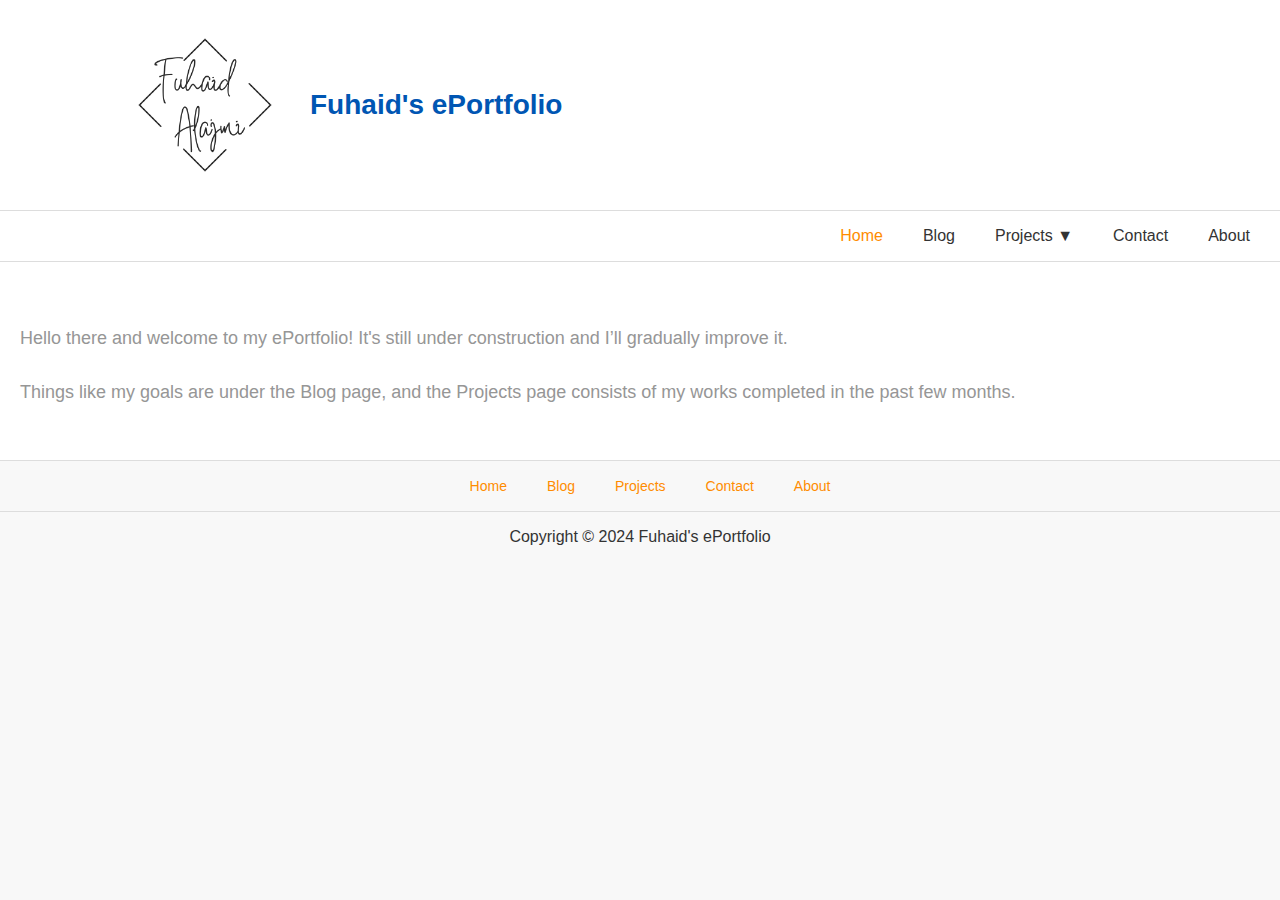
<file: index.html>
<!DOCTYPE html>
<html lang="en">
<head>
    <meta charset="UTF-8">
    <meta name="viewport" content="width=device-width, initial-scale=1.0">
    <title>Fuhaid's ePortfolio</title>
    <link rel="stylesheet" href="styles.css">
</head>
<body>
    <header>
        <div class="logo">
            <img src="logo.png" alt="">
            <h1>Fuhaid's ePortfolio</h1>
        </div>
        <nav>
            <ul>
                <li><a href="index.html" class="active">Home</a></li>
                <li><a href="blog.html">Blog</a></li>
                <li class="dropdown">
                    <a href="#">Projects &#x25BC;</a>
                    <ul class="dropdown-menu">
                        <li><a href="microlearning.html">Micro eLearning Project</a></li>
                        <li><a href="#">Knowledge Base of Learning Theory</a></li>
                    </ul>
                </li>
                <li><a href="contact.html">Contact</a></li>
                <li><a href="about.html">About</a></li>
            </ul>
        </nav>
    </header>
    <main>
        <section class="welcome">
            <p>
                Hello there and welcome to my ePortfolio! It's still under construction and I’ll gradually improve it.
            </p>
            <p>
                Things like my goals are under the Blog page, and the Projects page consists of my works completed in the past few months.
            </p>
        </section>
    </main>
    <footer>
        <div class="footer-nav">
            <nav>
                <ul>
                    <li><a href="index.html">Home</a></li>
                    <li><a href="blog.html">Blog</a></li>
                    <li><a href="">Projects</a></li>
                    <li><a href="contact.html">Contact</a></li>
                    <li><a href="about.html">About</a></li>
                </ul>
            </nav>
        </div>
        <div class="copyright"><p>Copyright &copy; 2024 Fuhaid's ePortfolio</p></div>
    </footer>
</body>
</html>
</file>
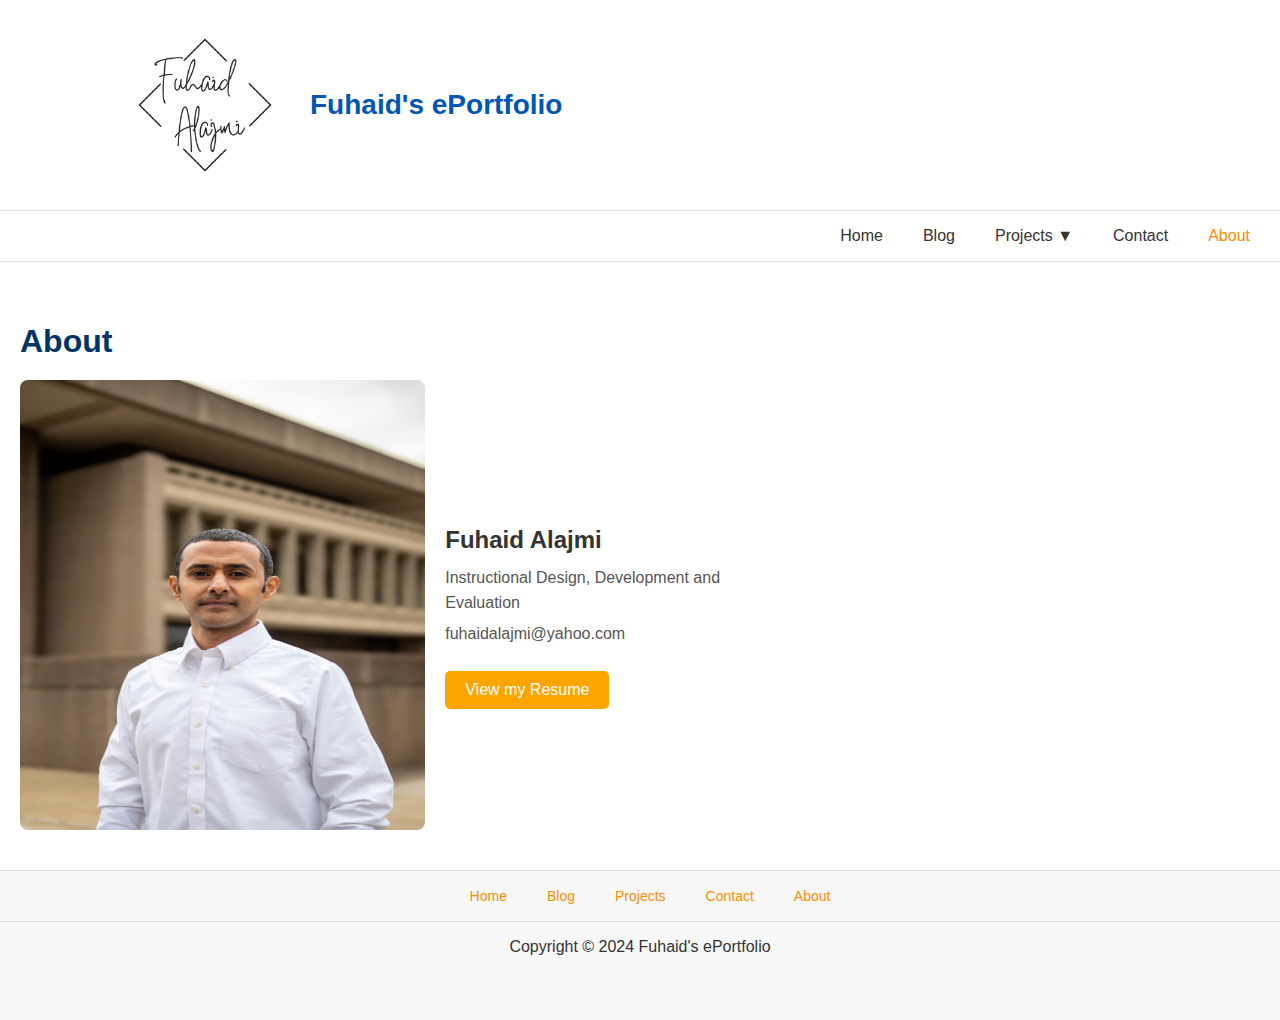
<file: about.html>
<!DOCTYPE html>
<html lang="en">
<head>
    <meta charset="UTF-8">
    <meta name="viewport" content="width=device-width, initial-scale=1.0">
    <title>About Fuhaid</title>
    <link rel="stylesheet" href="styles.css">
</head>
<body>
    <header>
        <div class="logo">
            <img src="logo.png" alt="">
            <h1>Fuhaid's ePortfolio</h1>
        </div>
        <nav>
            <ul>
                <li><a href="index.html">Home</a></li>
                <li><a href="blog.html">Blog</a></li>
                <li class="dropdown">
                    <a href="#">Projects &#x25BC;</a>
                    <ul class="dropdown-menu">
                        <li><a href="microlearning.html">Micro eLearning Project</a></li>
                        <li><a href="#">Knowledge Base of Learning Theory</a></li>
                    </ul>
                </li>
                <li><a href="contact.html">Contact</a></li>
                <li><a href="about.html" class="active">About</a></li>
            </ul>
        </nav>
    </header>
    <main>
        <div class="about-section">
            <h1 class="section-title">About</h1>
            <div class="content">
              <img src="profile.jpg" alt="Profile Picture" class="profile-image">
              <div class="details">
                <h2>Fuhaid Alajmi</h2>
                <p>Instructional Design, Development and Evaluation</p>
                <p>fuhaidalajmi@yahoo.com</p>
                <button class="resume-button" onclick="downloadResume()">View my Resume</button>
              </div>
            </div>
          </div>
    </main>
    <footer>
        <div class="footer-nav">
            <nav>
                <ul>
                    <li><a href="index.html">Home</a></li>
                    <li><a href="blog.html">Blog</a></li>
                    <li><a href="#">Projects</a></li>
                    <li><a href="contact.html">Contact</a></li>
                    <li><a href="about.html">About</a></li>
                </ul>
            </nav>
        </div>
        <div class="copyright"><p>Copyright &copy; 2024 Fuhaid's ePortfolio</p></div>
    </footer>
    <script src="script.js"></script>
</body>
</html>
</file>
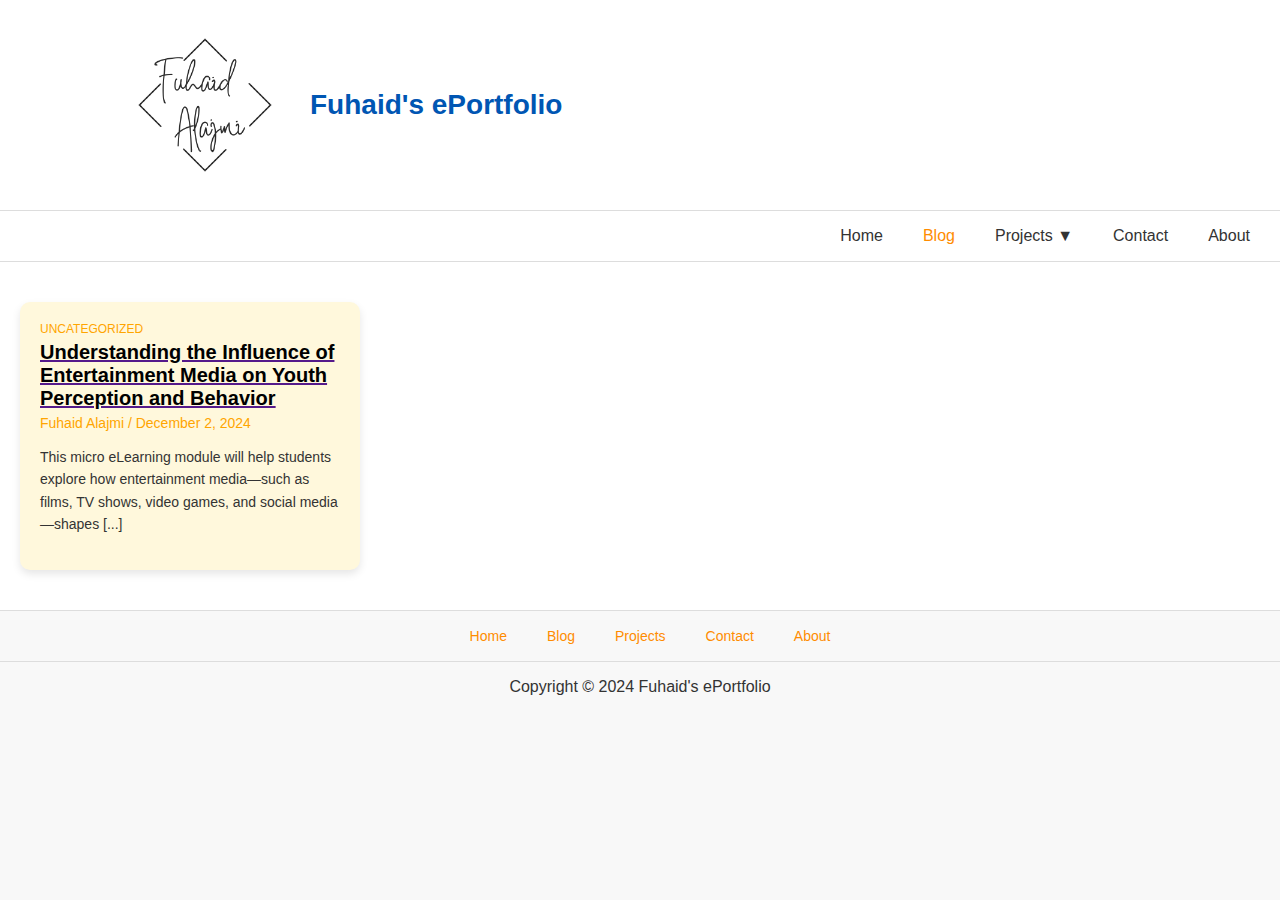
<file: blog.html>
<!DOCTYPE html>
<html lang="en">
<head>
    <meta charset="UTF-8">
    <meta name="viewport" content="width=device-width, initial-scale=1.0">
    <title>Blog</title>
    <link rel="stylesheet" href="styles.css">
</head>
<body>
    <header>
        <div class="logo">
            <img src="logo.png" alt="">
            <h1>Fuhaid's ePortfolio</h1>
        </div>
        <nav>
            <ul>
                <li><a href="index.html">Home</a></li>
                <li><a href="blog.html" class="active">Blog</a></li>
                <li class="dropdown">
                    <a href="#">Projects &#x25BC;</a>
                    <ul class="dropdown-menu">
                        <li><a href="microlearning.html">Micro eLearning Project</a></li>
                        <li><a href="#">Knowledge Base of Learning Theory</a></li>
                    </ul>
                </li>
                <li><a href="contact.html">Contact</a></li>
                <li><a href="about.html">About</a></li>
            </ul>
        </nav>
    </header>
    <main>
        <div class="card">
            <div class="category">Uncategorized</div>
            <a href=""><h2 class="title">Understanding the Influence of Entertainment Media on Youth Perception and
                Behavior</h2></a>
            <div class="author-date"> Fuhaid Alajmi / December 2, 2024</div>
            <p class="content">
                This micro eLearning module will help students explore how entertainment media—such as
                films, TV shows, video games, and social media—shapes [...]
            </p>
          </div>
    </main>
    <footer>
        <div class="footer-nav">
            <nav>
                <ul>
                    <li><a href="index.html">Home</a></li>
                    <li><a href="blog.html">Blog</a></li>
                    <li><a href="#">Projects</a></li>
                    <li><a href="contact.html">Contact</a></li>
                    <li><a href="about.html">About</a></li>
                </ul>
            </nav>
        </div>
        <div class="copyright"><p>Copyright &copy; 2024 Fuhaid's ePortfolio</p></div>
    </footer>
</body>
</html>
</file>
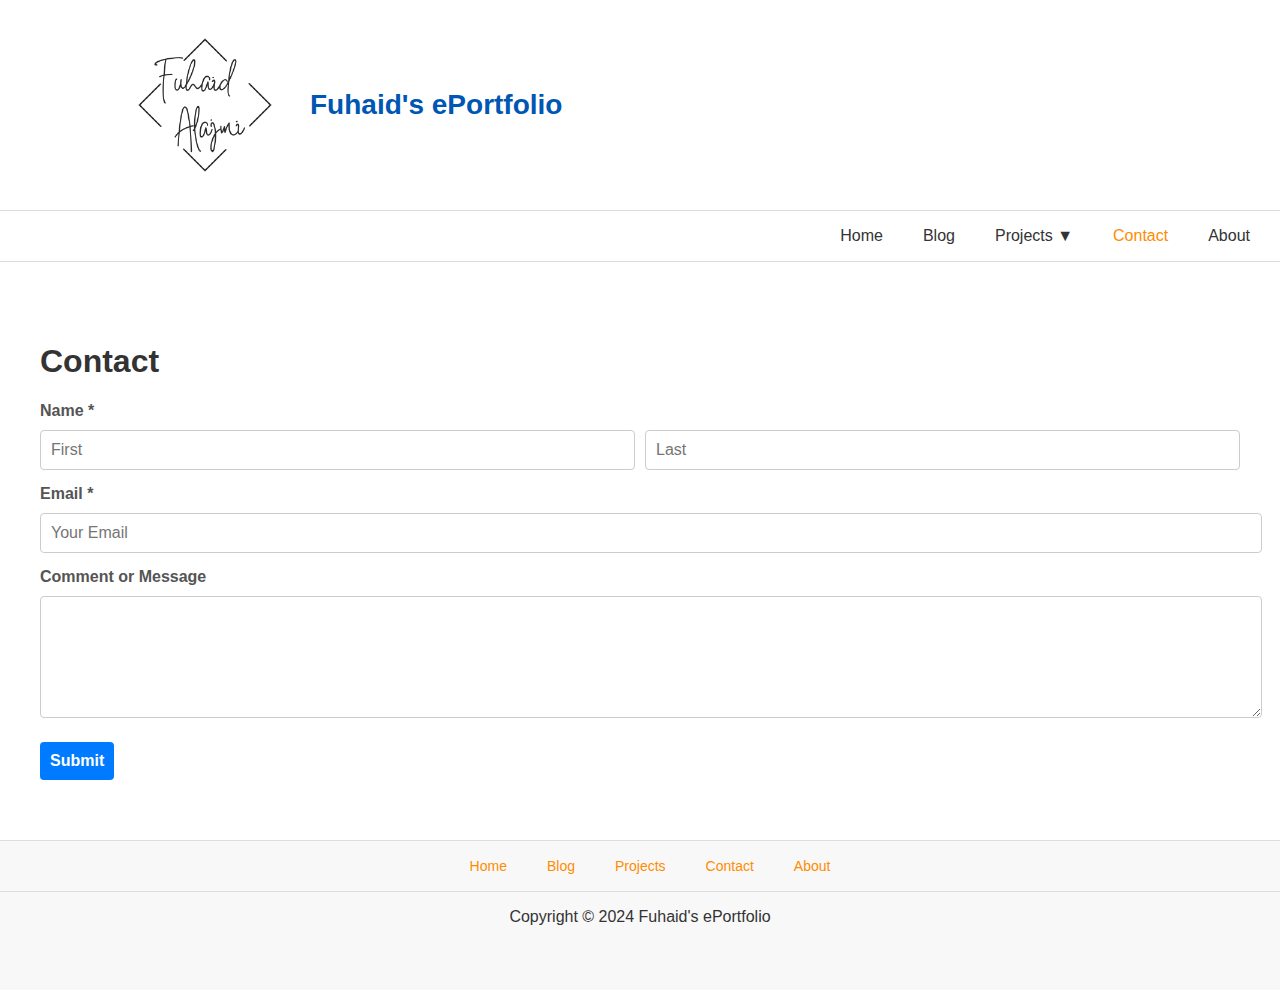
<file: contact.html>
<!DOCTYPE html>
<html lang="en">
<head>
    <meta charset="UTF-8">
    <meta name="viewport" content="width=device-width, initial-scale=1.0">
    <title>Contact</title>
    <link rel="stylesheet" href="styles.css">
</head>
<body>
    <header>
        <div class="logo">
            <img src="logo.png" alt="">
            <h1>Fuhaid's ePortfolio</h1>
        </div>
        <nav>
            <ul>
                <li><a href="index.html">Home</a></li>
                <li><a href="blog.html">Blog</a></li>
                <li class="dropdown">
                    <a href="#">Projects &#x25BC;</a>
                    <ul class="dropdown-menu">
                        <li><a href="microlearning.html">Micro eLearning Project</a></li>
                        <li><a href="#">Knowledge Base of Learning Theory</a></li>
                    </ul>
                </li>
                <li><a href="contact.html" class="active">Contact</a></li>
                <li><a href="about.html">About</a></li>
            </ul>
        </nav>
    </header>
    <main>
        <div class="contact-container">
            <h1>Contact</h1>
            <form id="contactForm">
                <div class="contact-form-group">
                    <label for="firstName">Name *</label>
                    <div class="contact-name-fields">
                        <input type="text" id="firstName" placeholder="First" required>
                        <input type="text" id="lastName" placeholder="Last" required>
                    </div>
                </div>
                <div class="contact-form-group">
                    <label for="email">Email *</label>
                    <input type="email" id="email" placeholder="Your Email" required>
                </div>
                <div class="contact-form-group">
                    <label for="message">Comment or Message</label>
                    <textarea id="message" placeholder=""></textarea>
                </div>
                <button type="submit" class="contact-submit-button">Submit</button>
            </form>
            <div id="thankYouMessage" class="contact-thank-you-message contact-hidden">
                Thanks for contacting us! We will be in touch with you shortly.
            </div>
        </div>
    </main>
    <footer>
        <div class="footer-nav">
            <nav>
                <ul>
                    <li><a href="index.html">Home</a></li>
                    <li><a href="blog.html">Blog</a></li>
                    <li><a href="#">Projects</a></li>
                    <li><a href="contact.html">Contact</a></li>
                    <li><a href="about.html">About</a></li>
                </ul>
            </nav>
        </div>
        <div class="copyright"><p>Copyright &copy; 2024 Fuhaid's ePortfolio</p></div>
    </footer>
    <script src="script.js"></script>
</body>
</html>
</file>
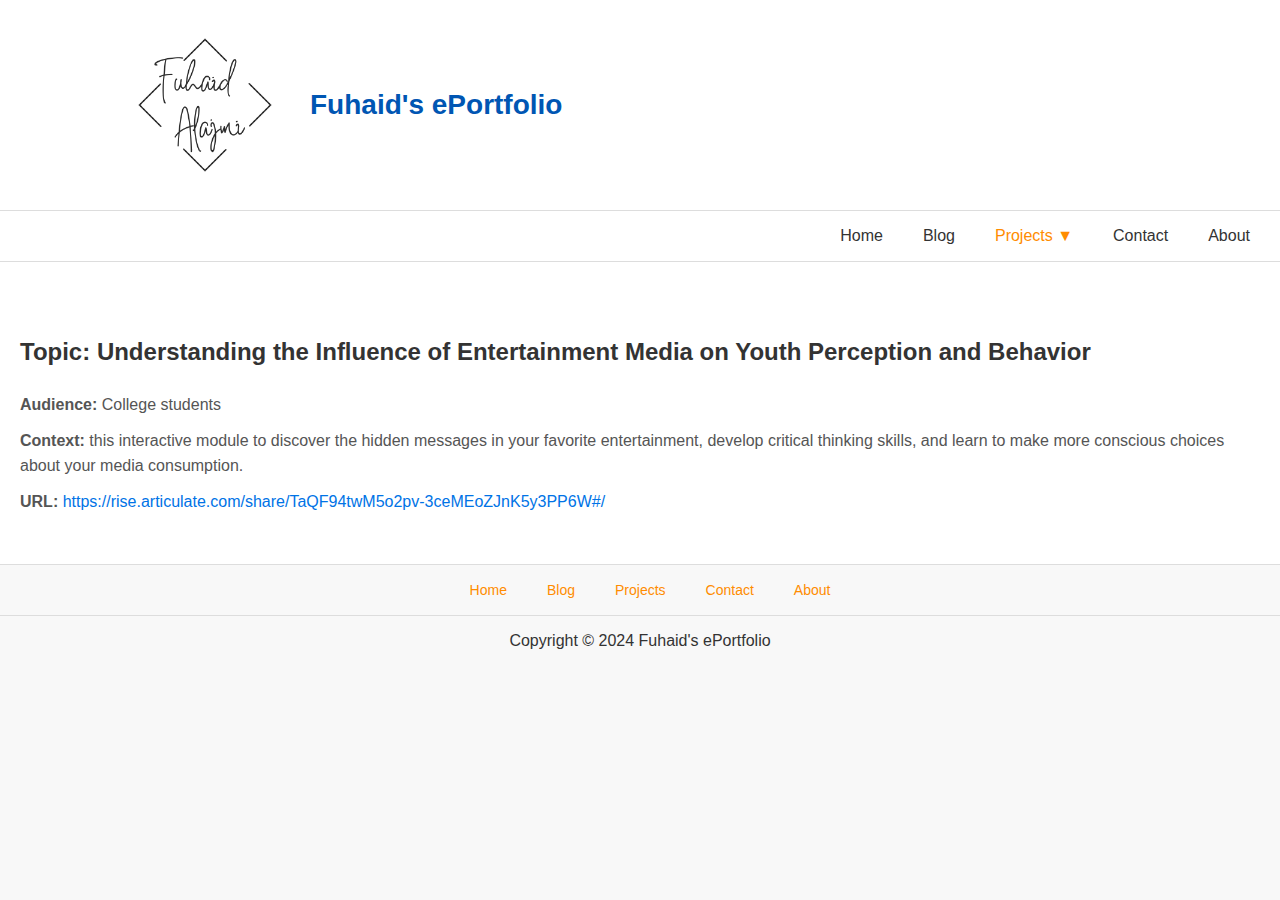
<file: microlearning.html>
<!DOCTYPE html>
<html lang="en">
<head>
    <meta charset="UTF-8">
    <meta name="viewport" content="width=device-width, initial-scale=1.0">
    <title>Project</title>
    <link rel="stylesheet" href="styles.css">
</head>
<body>
    <header>
        <div class="logo">
            <img src="logo.png" alt="">
            <h1>Fuhaid's ePortfolio</h1>
        </div>
        <nav>
            <ul>
                <li><a href="index.html">Home</a></li>
                <li><a href="blog.html">Blog</a></li>
                <li class="dropdown">
                    <a href="#" class="active">Projects &#x25BC;</a>
                    <ul class="dropdown-menu">
                        <li><a href="microlearning.html">Micro eLearning Project</a></li>
                        <li><a href="#">Knowledge Base of Learning Theory</a></li>
                    </ul>
                </li>
                <li><a href="contact.html">Contact</a></li>
                <li><a href="about.html">About</a></li>
            </ul>
        </nav>
    </header>
    <main>
        <div class="info-box">
            <h2>Topic: Understanding the Influence of Entertainment Media on Youth Perception and Behavior</h2>
            <p><strong>Audience:</strong> College students</p>
            <p><strong>Context:</strong> this interactive module to discover the hidden messages in your favorite entertainment, develop critical thinking skills, and learn to make more conscious choices about your media consumption.</p>
            <p><strong>URL:</strong> <a href="https://rise.articulate.com/share/TaQF94twM5o2pv-3ceMEoZJnK5y3PP6W#/" target="_blank">https://rise.articulate.com/share/TaQF94twM5o2pv-3ceMEoZJnK5y3PP6W#/</a></p>
          </div>
    </main>
    <footer>
        <div class="footer-nav">
            <nav>
                <ul>
                    <li><a href="index.html">Home</a></li>
                    <li><a href="blog.html">Blog</a></li>
                    <li><a href="">Projects</a></li>
                    <li><a href="contact.html">Contact</a></li>
                    <li><a href="about.html">About</a></li>
                </ul>
            </nav>
        </div>
        <div class="copyright"><p>Copyright &copy; 2024 Fuhaid's ePortfolio</p></div>
    </footer>
</body>
</html>
</file>
<file: styles.css>
/* General Styles */
body {
    font-family: 'Arial Narrow Bold', sans-serif;
    margin: 0;
    padding: 0;
    color: #333;
    background-color: #f8f8f8;
}

/* Header Styles */
header {
    display: block;
    justify-content: space-between;
    align-items: center;
    background-color: #fff;
    border-bottom: 1px solid #ddd;
}

header .logo{
    display: flex;
    justify-content: left; /* Center horizontally */
    align-items: center;    /* Center vertically */ 
    background-color: #fff;
    border-bottom: 1px solid #ddd;
    padding-left: 100px;
}
header .logo img{
    margin: 30px;
    height: 150px;
    width: 150px;
}
header .logo h1 {
    display: inline;
    font-size: 28px;
    color: #0056b3;
}

nav ul {
    list-style: none;
    padding-right: 20px;
    gap: 20px;
    display: flex;
    justify-content: flex-end;
    align-items: center;
}

nav ul li {
    position: relative; /* Needed for dropdown positioning */
}

nav ul li a {
    text-decoration: none;
    color: #333;
    font-size: 16px;
    font-weight: 300;
    padding: 5px 10px;
}

nav ul li a:hover, .active {
    color: #ff8c00;
}

/* Dropdown styles */
.dropdown-menu {
    list-style: none;
    position: absolute;
    top: 100%;
    left: 0;
    background-color: #fff;
    border: 1px solid #ddd;
    border-radius: 5px;
    display: none;
    opacity: 0;
    visibility: hidden;
    padding: 5px 0;
    z-index: 1000;
    box-shadow: 0 4px 6px rgba(0, 0, 0, 0.1);
    transition: opacity 0.3s ease, visibility 0.3s ease;
}

.dropdown:hover .dropdown-menu {
    display: block;
    opacity: 1;
    visibility: visible;
}

.dropdown-menu li {
    margin: 0;
}

.dropdown-menu a {
    display: block;
    padding: 8px 15px;
    color: #000;
    white-space: nowrap;
}

.dropdown-menu a:hover {
    background-color: #ff9800;
    color: #fff;
}



/* Main Content */
main {
    padding: 40px 20px;
    text-align: left;
    background-color: #fff;
}

.welcome p {
    color: rgb(150, 150, 150);
    font-size: 18px;
    line-height: 2;
    margin-bottom: 10px;
}

/* Footer Styles */
footer {
    text-align: center;
    height: 150px;
}


.footer-nav{
    justify-content: center;
    gap: 15px;
    display: flex;
    border-top: 1px solid #ddd;
    border-bottom: 1px solid #ddd;
}

.footer-nav nav ul li a {
    font-size: 14px;
    color: #ff8c00;
}



/* Blog */
.card {
  background-color: #fff8dc;
  border-radius: 10px;
  box-shadow: 0 4px 8px rgba(0, 0, 0, 0.1);
  padding: 20px;
  width: 300px;
  color: #333;
}

.category {
  font-size: 12px;
  color: #ffa500;
  text-transform: uppercase;
  margin-bottom: 5px;
}

.title {
  font-size: 20px;
  color: #000;
  margin: 5px 0;
}

.author-date {
  font-size: 14px;
  color: #ffa500;
  margin-bottom: 15px;
}

.content {
  font-size: 14px;
  line-height: 1.6;
  color: #333;
}



/* About */
.about-section {
    width: 60%;
    text-align: left;
  }
  
  .section-title {
    font-size: 2rem;
    color: #003366;
    margin-bottom: 20px;
  }
  
  .content {
    display: flex;
    align-items: center;
  }
  
  .profile-image {
    border-radius: 8px;
    width: 450px;
    height: 450px;
    margin-right: 20px;
  }
  
  .details h2 {
    font-size: 1.5rem;
    margin-bottom: 5px;
  }
  
  .details p {
    font-size: 1rem;
    color: #555;
    margin: 5px 0;
  }
  
  .resume-button {
    margin-top: 20px;
    background-color: #ffa500;
    color: #fff;
    border: none;
    padding: 10px 20px;
    border-radius: 5px;
    cursor: pointer;
    font-size: 1rem;
  }
  
  .resume-button:hover {
    background-color: #e69500;
  }

/* Contact */
.contact-container {
    padding: 20px;
}

.contact-container h1 {
    text-align: left;
    color: #333;
}

.contact-form-group {
    margin-bottom: 15px;
}

label {
    display: block;
    margin-bottom: 5px;
    font-weight: bold;
    color: #555;
}

input, textarea, .contact-submit-button {
    width: 100%;
    padding: 10px;
    margin-top: 5px;
    border: 1px solid #ccc;
    border-radius: 4px;
    font-size: 16px;
}
textarea{
    height: 100px;
}
.contact-name-fields {
    display: flex;
    gap: 10px;
}
.contact-submit-button{
    width: auto;
}
.contact-name-fields input {
    width: 48%;
}

.contact-submit-button {
    background-color: #007bff;
    color: white;
    font-weight: bold;
    cursor: pointer;
    border: none;
}

.contact-submit-button:hover {
    background-color: #0056b3;
}

.contact-thank-you-message {
    margin-top: 20px;
    padding: 15px;
    background-color: #d4edda;
    color: #155724;
    border: 1px solid #c3e6cb;
    border-radius: 4px;
    text-align: center;
}

.contact-hidden {
    display: none;
}


/* Microlearning */
.info-box {
    background-color: #ffffff;
    line-height: 2.5;
  }
  
  .info-box h2 {
    color: #333;
    font-size: 1.5em;
    margin-bottom: 10px;
  }
  
  .info-box p {
    color: #555;
    line-height: 1.6;
    margin: 10px 0;
  }
  
  .info-box a {
    color: #0073e6;
    text-decoration: none;
  }
  
  .info-box a:hover {
    text-decoration: underline;
  }
</file>
